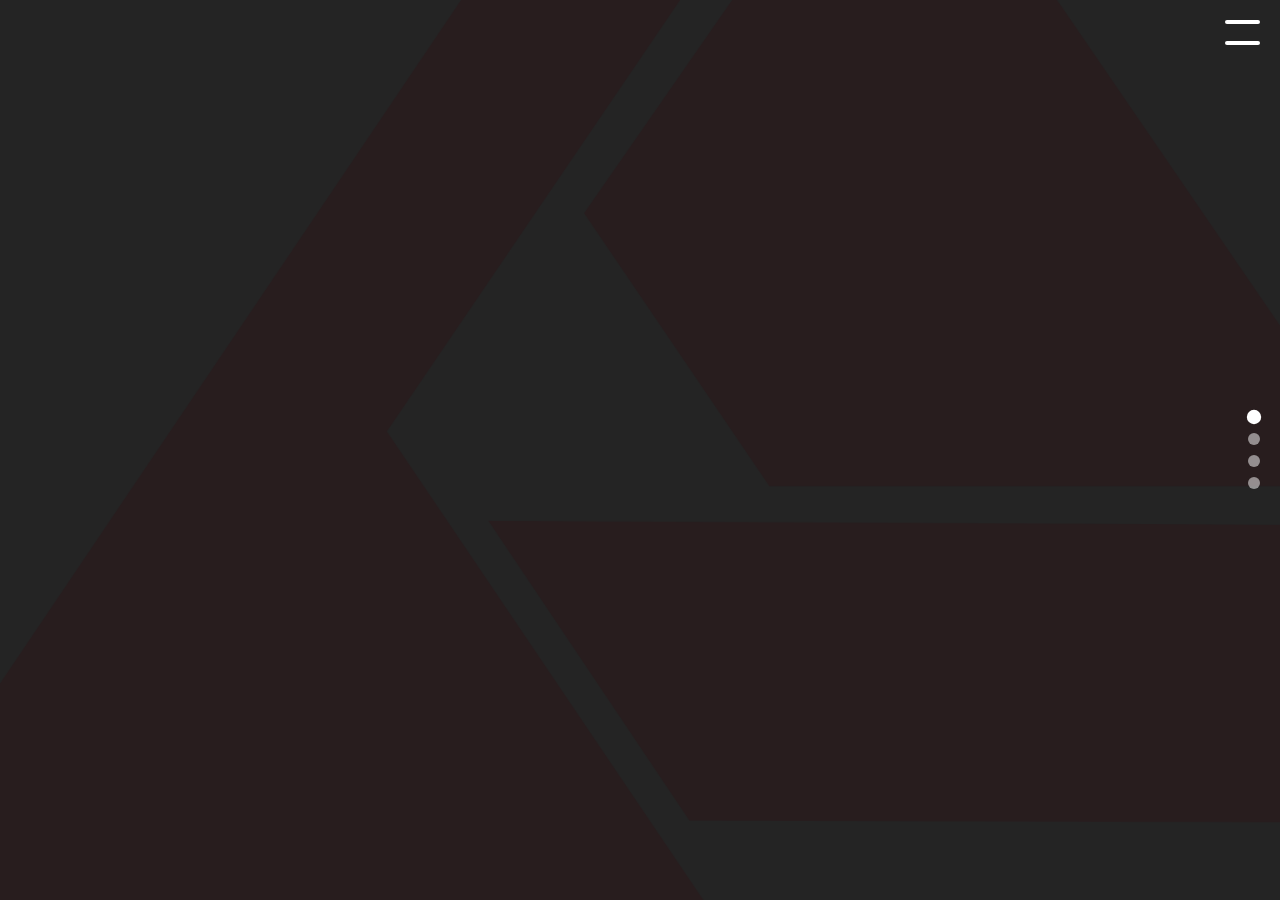
<file: index.html>
<!DOCTYPE html>
<html lang="es">

<head>
  <meta charset="UTF-8" />
  <meta name="viewport" content="width=device-width, initial-scale=1.0" />
  <title>Mi portafolio</title>
  <link href="librerias/css/bootstrap.min.css" rel="stylesheet">
  <link href="https://fonts.googleapis.com/css2?family=Montserrat:ital,wght@0,100..900;1,100..900&display=swap"
    rel="stylesheet">
  <link rel="stylesheet" href="style.css">
  <link rel="stylesheet" href="css propio/stylelanding.css">
</head>

<body>
  <!-- Navegación de puntos -->
  <div class="scroll-dots">
    <div class="scroll-dot active" data-section="inicio"></div>
    <div class="scroll-dot" data-section="sobre-mi"></div> <!-- ← corregido -->
    <div class="scroll-dot" data-section="proyectos"></div>
    <div class="scroll-dot" data-section="contacto"></div>
  </div>

  <!-- Contenedor principal con scroll snap -->
  <div class="scroll-container" id="scrollContainer">

    <!-- Botón hamburguesa -->
    <div class="menu-btn" id="menu-btn">
      <span></span>
      <span></span>
    </div>

    <!-- Menú lateral -->
    <nav class="menu" id="menu">
      <a href="index.html">Inicio</a>
      <a href="videos.html">Videos</a>
      <a href="galeria.html">galeria</a>
    </nav>

    <!-- Sección 1 para texto e imagen -->
    <section id="inicio" class="section-fade-in">
      <div class="section-content hero" id="Inicio">
        <div class="container">
          <div class="row align-items-center">

            <!-- Texto -->
            <div class="col hero-text fade-in-left">
              <h1><strong>Productor Multimedia</strong></h1>
              <h2>David Guerrero</h2>
              <p><em>"Productor multimedia en constante aprendizaje."</em></p>

              <!-- Botones -->
              <div class="mt-4">
                <a href="#proyectos" class="btn btn-outline-light btn-lg me-2">Ver proyectos</a>
                <a href="#contacto" class="btn btn-danger btn-lg">Contáctame</a>
              </div>
            </div>

            <!-- Imagen -->
            <div class="col hero-image fade-in-right">
              <img src="imagenes/david guerrero.jpg" alt="Foto de David Guerrero">
            </div>
          </div>
        </div>
      </div>
    </section>

    <!---seccion sobre mi-->
    <section id="sobre-mi" class="section-fade-in">
      <div class="section-content">
        <section class="about" id="sobre-mi">
          <div class="container my-5">
            <div class="row p-4 pb-0 pe-lg-0 pt-lg-5 align-items-center rounded-3 shadow-lg">
              <div class="col-lg-7 p-3 p-lg-5 pt-lg-3">
                <h1 class="display-4 fw-bold lh-1 text-white">Sobre mí</h1>
                <p class="lead text-light">"Con enfoque hacia el aprendizaje y desarrollo
                  personal busco comprender y generar un impacto
                  con la capacidad de aprender nuevas habilidades
                  mientras disfruto de generar contenidos audiovisuales
                  que pueda disfrutar yo y los demás".</p>
                <div class="d-grid gap-2 d-md-flex justify-content-md-start mb-4 mb-lg-3">
                  <button type="button" class="btn btn-rojo-oscuro btn-lg px-4 me-md-2 fw-bold">Contáctame</button>
                </div>
              </div>
              <div class="col-lg-4 offset-lg-1 p-0 overflow-hidden shadow-lg">
                <img class="rounded-lg-3" src="imagenes/logo personalt.png" alt="Imagen representativa" width="720">
              </div>
            </div>
          </div>
        </section>
      </div>
    </section>

    <!---seccion 3 proyectos mios--->
    <section id="proyectos" class="section-fade-in">
      <div class="section-content">
        <div class="proyectos">
          <section class="carrusel">
            <div class="card text-center">
              <div class="card-header bg-dark text-white">
                Uno de mis proyectos
              </div>
              <div class="card-body bg-dark">
                <div id="carouselExampleAutoplaying" class="carousel slide" data-bs-ride="carousel">
                  <div class="carousel-inner">
                    <div class="carousel-item active">
                      <img src="copia overlay/overlay twich full.jpg" class="d-block w-100" alt="...">
                    </div>
                    <div class="carousel-item">
                      <img src="copia overlay/Starting-soon.png" class="d-block w-100" alt="...">
                    </div>
                    <div class="carousel-item">
                      <img src="copia overlay/stream-ending.png" class="d-block w-100" alt="...">
                    </div>
                    <div class="carousel-item">
                      <img src="copia overlay/Marco-Overlay-Gameplay.png" class="d-block w-100" alt="...">
                    </div>
                    <div class="carousel-item">
                      <video class="d-block w-100" autoplay loop muted playsinline>
                        <source src="videos/LOGOS.webm" type="video/webm">
                      </video>
                    </div>
                    <div class="carousel-item">
                      <video class="d-block w-100" autoplay loop muted playsinline>
                        <source src="videos/WebCam.webm" type="video/webm">
                      </video>
                    </div>
                  </div>

                  <!-- Controles -->
                  <button class="carousel-control-prev" type="button" data-bs-target="#carouselExampleAutoplaying"
                    data-bs-slide="prev">
                    <span class="carousel-control-prev-icon" aria-hidden="true"></span>
                    <span class="visually-hidden">Previous</span>
                  </button>
                  <button class="carousel-control-next" type="button" data-bs-target="#carouselExampleAutoplaying"
                    data-bs-slide="next">
                    <span class="carousel-control-next-icon" aria-hidden="true"></span>
                    <span class="visually-hidden">Next</span>
                  </button>
                </div>
              </div>
              <div class="card-footer bg-dark text-white">
                Galería de Overlays <br><br>

                <a href="videos.html"><button type="button" class="btn btn-outline-light">Ver más proyectos</button></a>
              </div>
            </div>
          </section>
        </div>
      </div>
    </section>

<!-- Formulario de contacto -->
<section id="contacto" class="section-fade-in">
  <div class="section-content mb-5">
    <h2 class="text-center mb-4 text-light">Contáctame</h2>
    
    <form action="https://formsubmit.co/daguers64@tutamail.com" method="POST" class="p-4 rounded bg-dark">
      
      <div class="mb-3">
        <input type="text" class="form-control" id="nombre" name="nombre" placeholder="Nombre" required>
      </div>

      <div class="mb-3">
        <input type="email" class="form-control" id="email" name="email" placeholder="Correo" required>
      </div>

      <div class="mb-3">
        <textarea class="form-control" id="mensaje" name="mensaje" rows="4" placeholder="Mensaje" required></textarea>
      </div>

      <button type="submit" class="btn btn-danger w-100 rounded-3">Enviar</button>

      <p id="respuesta" class="mt-3 text-center text-light"></p>

      <!-- Campos ocultos -->
      <input type="hidden" name="_captcha" value="false">
      <input type="text" name="_honey" style="display:none">

    </form>
  </div>
</section>






  <!-- Footer -->
  <section class="footer" id="footers">
    <footer>
      <div class="container">
        <footer class="py-5">
          <div class="row">
            <div class="col-6 col-md-2 mb-3">
              <h5>Secciones</h5>
              <ul class="nav flex-column">
                <li class="nav-item mb-2"><a href="index.html" class="nav-link p-0">Inicio</a></li>
                <li class="nav-item mb-2"><a href="videos.html" class="nav-link p-0">Videos</a></li>
                <li class="nav-item mb-2"><a href="galeria.html" class="nav-link p-0">Galeria</a></li>
              </ul>
            </div>


          </div>
          <div class="d-flex flex-column flex-sm-row justify-content-between py-4 my-4 border-top">
            <p>© 2025 David Leonardo Guerrero. Todos los derechos reservados.</p>
            <ul class="list-unstyled d-flex">
              <li class="ms-3"><a class="link-body-emphasis" href="#" aria-label="Instagram"><i class="bi bi-instagram"></i></a></li>
              <li class="ms-3"><a class="link-body-emphasis" href="#" aria-label="Facebook"><i class="bi bi-facebook"></i></a></li>
            </ul>
          </div>
        </footer>
      </div>
    </footer>
  </section>

    <!---script del formulario-->
    <script src="archivos js/formularios.js"></script>
    <!--script chat gpt que arregla el carrusel-->
    <script src="https://cdn.jsdelivr.net/npm/bootstrap@5.3.3/dist/js/bootstrap.bundle.min.js"></script>
    <script src="archivos js/hamburguesa.js"></script>
    <script src="archivos js/scroll.js"></script>

</body>

</html>
</file>
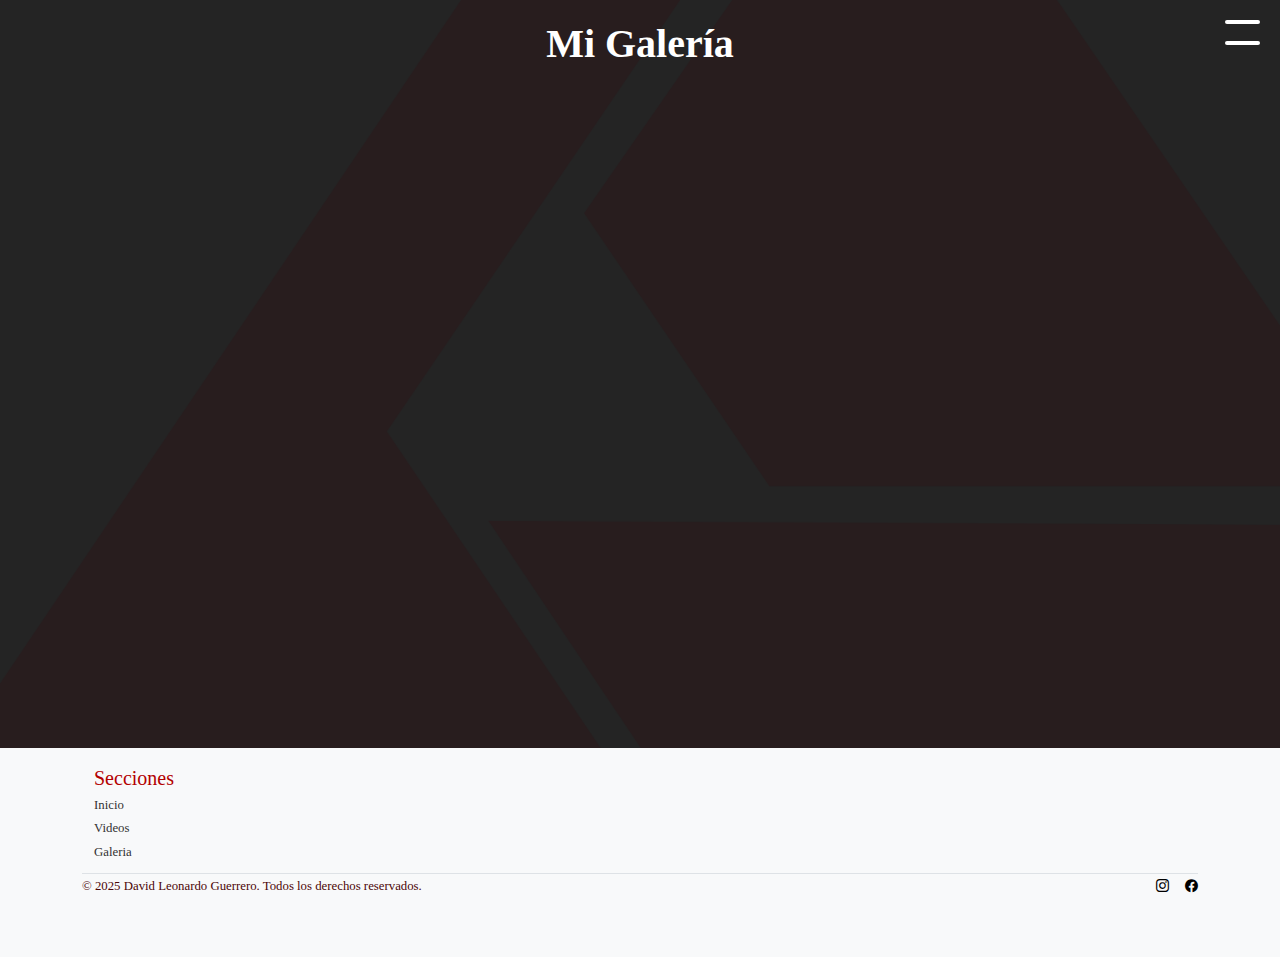
<file: galeria.html>
<!DOCTYPE html>
<html lang="es">
<head>
  <meta charset="UTF-8">
  <meta name="viewport" content="width=device-width, initial-scale=1.0">
  <title>Galería - Portafolio</title>
  <!-- Bootstrap CSS -->
<link href="https://cdn.jsdelivr.net/npm/bootstrap@5.3.2/dist/css/bootstrap.min.css" rel="stylesheet">
<link rel="stylesheet" href="https://cdn.jsdelivr.net/npm/bootstrap-icons/font/bootstrap-icons.css">

<!-- Tu CSS personalizado (va al final) -->
<link rel="stylesheet" href="css propio/galeria.css">

</head>
<body>
  
    <!-- Contenedor principal con scroll snap -->
  <div class="scroll-container" id="scrollContainer">

    <!-- Botón hamburguesa -->
    <div class="menu-btn" id="menu-btn">
      <span></span>
      <span></span>
    </div>

    <!-- Menú lateral -->
    <nav class="menu" id="menu">
      <a href="portafolio web.html">Inicio</a>
      <a href="videos.html">Videos</a>
      <a href="galeria.html">galeria</a>
    </nav>


  <h1>Mi Galería</h1>

  <!-- Galería -->
  <section class="galeria">
    <div class="card">
      <img src="imagenes/conejos.webp" alt="Proyecto 1">
      <p>Conejos</p>
    </div>
    <div class="card">
      <img src="imagenes/planta1.webp" alt="Proyecto 2">
      <p>helecho</p>
    </div>
    <div class="card">
      <img src="imagenes/planta2.webp" alt="Proyecto 3">
      <p>abultion o farolito chino</p>
    </div>
    <div class="card">
      <img src="imagenes/planta3.webp" alt="Proyecto 4">
      <p>Bugambil</p>
    </div>
    <div class="card">
      <img src="imagenes/planta4.webp" alt="Proyecto 5">
      <p>Dalia</p>
    </div>
    <div class="card">
      <img src="imagenes/paisaje1.webp" alt="Proyecto 6">
      <p>Paisaje</p>
    </div>
  </section>

<!-- Footer -->
  <section class="footer" id="footers">
    <footer>
      <div class="container">
        <footer class="py-5">
          <div class="row">
            <div class="col-6 col-md-2 mb-3">
              <h5>Secciones</h5>
              <ul class="nav flex-column">
                <li class="nav-item mb-2"><a href="portafolio web.html" class="nav-link p-0">Inicio</a></li>
                <li class="nav-item mb-2"><a href="videos.html" class="nav-link p-0">Videos</a></li>
                <li class="nav-item mb-2"><a href="galeria.html" class="nav-link p-0">Galeria</a></li>
              </ul>
            </div>


          </div>
          <div class="d-flex flex-column flex-sm-row justify-content-between py-4 my-4 border-top">
            <p>© 2025 David Leonardo Guerrero. Todos los derechos reservados.</p>
            <ul class="list-unstyled d-flex">
              <li class="ms-3"><a class="link-body-emphasis" href="#" aria-label="Instagram"><i class="bi bi-instagram"></i></a></li>
              <li class="ms-3"><a class="link-body-emphasis" href="#" aria-label="Facebook"><i class="bi bi-facebook"></i></a></li>
            </ul>
          </div>
        </footer>
      </div>
    </footer>
  </section>

  <!-- Bootstrap JS -->
  <script src="https://cdn.jsdelivr.net/npm/bootstrap@5.3.2/dist/js/bootstrap.bundle.min.js"></script>
  <script src="archivos js/hamburguesa.js"></script>
</body>
</html>
</file>
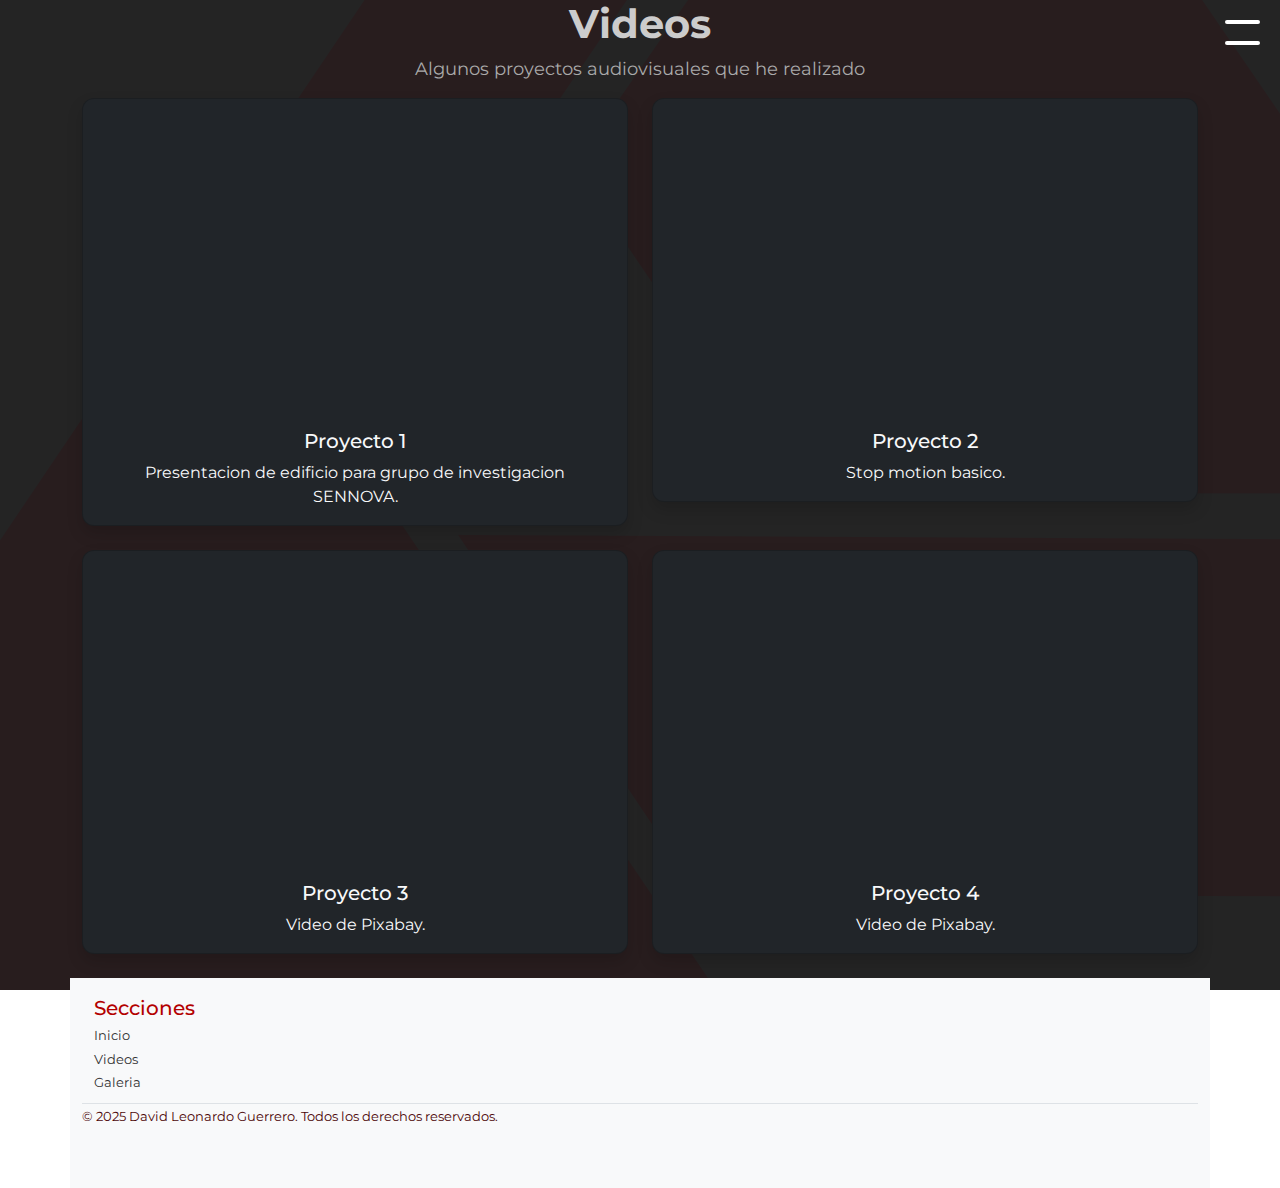
<file: videos.html>
<!DOCTYPE html>
<html lang="es">

<head>
  <meta charset="UTF-8">
  <meta name="viewport" content="width=device-width, initial-scale=1.0">
  <title>Mis Videos</title>
  <link href="librerias/css/bootstrap.min.css" rel="stylesheet">
  <link href="https://fonts.googleapis.com/css2?family=Montserrat:wght@400;700&display=swap" rel="stylesheet">
  <link rel="stylesheet" href="css propio/csspvi.css">
</head>

<body>

  <!-- Contenedor principal con scroll snap -->
  <div class="scroll-container" id="scrollContainer">

    <!-- Botón hamburguesa -->
    <div class="menu-btn" id="menu-btn">
      <span></span>
      <span></span>
    </div>

    <!-- Menú lateral -->
    <nav class="menu" id="menu">
      <a href="index.html">Inicio</a>
      <a href="videos.html">Videos</a>
      <a href="galeria.html">galeria</a>
    </nav>


    <!-- Sección de Videos -->
    <section class="videos">
      <div class="container text-center">
        <h2 class="titulo-seccion">Videos</h2>
        <p class="subtitulo">Algunos proyectos audiovisuales que he realizado</p>

        <div class="row">
          <!-- Video 1 (YouTube) -->
          <div class="col-md-6 mb-4">
            <div class="card bg-dark text-light shadow video-card">
              <!-- Reemplazamos <video> por <iframe> -->
              <div class="ratio ratio-16x9 rounded-top">
                <iframe width="560" height="315" src="https://www.youtube.com/embed/lYBeBzCTAHQ?si=iut2ys8BARvzU-Sn"
                  title="YouTube video player" frameborder="0"
                  allow="accelerometer; autoplay; clipboard-write; encrypted-media; gyroscope; picture-in-picture; web-share"
                  referrerpolicy="strict-origin-when-cross-origin" allowfullscreen></iframe>
              </div>
              <div class="card-body">
                <h5 class="card-title">Proyecto 1</h5>
                <p class="card-text">Presentacion de edificio para grupo de investigacion SENNOVA.</p>
              </div>
            </div>
          </div>

          <!-- Video 2 (YouTube) -->
          <div class="col-md-6 mb-4">
            <div class="card bg-dark text-light shadow video-card">
              <!-- Reemplazamos <video> por <iframe> -->
              <div class="ratio ratio-16x9 rounded-top">
                <iframe width="560" height="315" src="https://www.youtube.com/embed/JAG6LKeOUfQ?si=5KZqvAjqQSCAptjp"
                  title="YouTube video player" frameborder="0"
                  allow="accelerometer; autoplay; clipboard-write; encrypted-media; gyroscope; picture-in-picture; web-share"
                  referrerpolicy="strict-origin-when-cross-origin" allowfullscreen></iframe>
              </div>
              <div class="card-body">
                <h5 class="card-title">Proyecto 2</h5>
                <p class="card-text">Stop motion basico.</p>
              </div>
            </div>
          </div>

          <!-- Video 2 (YouTube) -->
          <div class="col-md-6 mb-4">
            <div class="card bg-dark text-light shadow video-card">
              <!-- Reemplazamos <video> por <iframe> -->
              <div class="ratio ratio-16x9 rounded-top">
                <iframe width="560" height="315" src="https://www.youtube.com/embed/1k74_0Ou6AE?si=uXOjeh14nsTg3_vS"
                  title="YouTube video player" frameborder="0"
                  allow="accelerometer; autoplay; clipboard-write; encrypted-media; gyroscope; picture-in-picture; web-share"
                  referrerpolicy="strict-origin-when-cross-origin" allowfullscreen></iframe>
              </div>
              <div class="card-body">
                <h5 class="card-title">Proyecto 3</h5>
                <p class="card-text">Video de Pixabay.</p>
              </div>
            </div>
          </div>

          <!-- Video 2 (YouTube) -->
          <div class="col-md-6 mb-4">
            <div class="card bg-dark text-light shadow video-card">
              <!-- Reemplazamos <video> por <iframe> -->
              <div class="ratio ratio-16x9 rounded-top">
                <iframe width="560" height="315" src="https://www.youtube.com/embed/wUBBlvjulGg?si=B1P0TYQZluD9O6qb"
                  title="YouTube video player" frameborder="0"
                  allow="accelerometer; autoplay; clipboard-write; encrypted-media; gyroscope; picture-in-picture; web-share"
                  referrerpolicy="strict-origin-when-cross-origin" allowfullscreen></iframe>
              </div>
              <div class="card-body">
                <h5 class="card-title">Proyecto 4</h5>
                <p class="card-text">Video de Pixabay.</p>
              </div>
            </div>
          </div>


    <!-- Footer -->
    <section class="footer" id="footers">
      <footer>
        <div class="container">
          <footer class="py-5">
            <div class="row">
              <div class="col-6 col-md-2 mb-3">
                <h5>Secciones</h5>
                <ul class="nav flex-column">
                  <li class="nav-item mb-2"><a href="index.html" class="nav-link p-0">Inicio</a></li>
                  <li class="nav-item mb-2"><a href="videos.html" class="nav-link p-0">Videos</a></li>
                  <li class="nav-item mb-2"><a href="galeria.html" class="nav-link p-0">Galeria</a></li>
                </ul>
              </div>


            </div>
            <div class="d-flex flex-column flex-sm-row justify-content-between py-4 my-4 border-top">
              <p>© 2025 David Leonardo Guerrero. Todos los derechos reservados.</p>
              <ul class="list-unstyled d-flex">
                <li class="ms-3"><a class="link-body-emphasis" href="#" aria-label="Instagram"><i
                      class="bi bi-instagram"></i></a></li>
                <li class="ms-3"><a class="link-body-emphasis" href="#" aria-label="Facebook"><i
                      class="bi bi-facebook"></i></a></li>
              </ul>
            </div>
          </footer>
        </div>
      </footer>
    </section>

    <script src="https://cdn.jsdelivr.net/npm/bootstrap@5.3.3/dist/js/bootstrap.bundle.min.js"></script>
    <script src="archivos js/hamburguesa.js"></script>
</body>


</html>
</file>
<file: style.css>
body {
  overflow-y: auto;  /* deja que JS maneje el movimiento */
  scrollbar-width: none; /* Firefox */
}

body::-webkit-scrollbar {
  display: none; /* Chrome, Safari, Edge */
}


body{
   background-color: #242424;
}

@media (max-width: 768px) {
  main {
    flex-direction: column;
    text-align: center;
  }

  .imagen1 {
    margin-top: 2rem;
  }
}

* {
  margin: 0;
  padding: 0;
  /*box-sizing: border-box;*/
  font-family: 'Montserrat', sans-serif;
 
}

/*prueba scrool web*/


/*css de la hamburguesa*/

/* Botón hamburguesa */
.menu-btn {
  position: fixed;
  top: 20px;
  right: 20px;
  width: 35px;
  height: 25px;
  display: flex;
  flex-direction: column;
  justify-content: space-between;
  cursor: pointer;
  z-index: 1000;
}

.menu-btn span {
  display: block;
  height: 4px;
  width: 100%;
  background: white;
  border-radius: 2px;
  transition: 0.4s;
}

/* Animación de X */
.menu-btn.active span:nth-child(1) {
  transform: rotate(45deg) translate(6px, 6px);
}

.menu-btn.active span:nth-child(2) {
  transform: rotate(-45deg) translate(6px, -6px);
}

/* Menú lateral */
.menu {
  position: fixed;
  top: 60px;       /* baja un poco desde arriba */
  right: 20px;     /* separado del borde derecho */
  width: 180px;    /* ancho del cuadro */
  background: #fff;
  border-radius: 12px; /* bordes redondeados */
  box-shadow: 0 4px 12px rgba(0,0,0,0.2);
  padding: 1rem;
  display: flex;
  flex-direction: column;
  gap: 0.8rem;
  opacity: 0;
  pointer-events: none;
  transform: translateY(-10px);
  transition: all 0.3s ease-in-out;
  z-index: 999;
}

.menu.show {
  opacity: 1;
  pointer-events: auto;
  transform: translateY(0); /* efecto suave al aparecer */
}

.menu a {
  color: #333;
  text-decoration: none;
  font-size: 1rem;
  transition: color 0.2s;
}

.menu a:hover {
  color: #4C0708; /* rojo bonito al pasar el mouse */
}

/* cierra hamburguesa*/

section {

  scroll-snap-align: start;
}



/*seccion 1*/

/* ====================== */
/* ESTILOS DE LA SECCIÓN  */
/* ====================== */

.hero {
  background-image: url(imagenes/fondo1.png);
  display: flex;
  justify-content: center;
  padding: 0 20px;
  background-size: cover;
  background-repeat: no-repeat;
  background-position: center;
  min-height: 100vh;
  align-items: center;
}

.container {
  text-align: center;
}

.hero-text {
  max-width: 1000px;
  text-align: left;
  margin-right: 50px;
}

.hero-text h1 {
  font-size: 30pt;
  font-weight: bold;
  color: #ccc;
}

.hero-text h2 {
  font-size: 30pt;
  color: #ccc;
  margin-top: 10px;
}

.hero-text p {
  font-style: italic;
  font-size: 20pt;
  color: #ccc;
  margin-top: 30px;
}

/* Botones */
.hero-text .btn {
  margin-top: 20px;
  font-size: 14pt;
  font-weight: bold;
  border-radius: 8px;
  padding: 12px 28px;
  transition: transform 0.3s ease, background-color 0.3s, box-shadow 0.3s;
}

.hero-text .btn:hover {
  transform: translateY(-3px) scale(1.05);
  background-color: #b71c1c;
  box-shadow: 0 8px 15px rgba(0, 0, 0, 0.3);
}

/* Imagen circular */
.hero-image img {
  width: 400px;
  height: 400px;
  border-radius: 50%;
  object-fit: cover;
  margin-right: 50px;
  box-shadow: 0 8px 25px rgba(0,0,0,0.4);
  transition: transform 0.4s ease;
}

.hero-image img:hover {
  transform: scale(1.05);
}

/* ====================== */
/* ANIMACIONES DE ENTRADA */
/* ====================== */

/* Texto: entra desde la izquierda */
.fade-in-left {
  opacity: 0;
  transform: translateX(-50px);
  animation: fadeInLeft 1s ease forwards;
  animation-delay: 0.2s; /* leve retardo */
}

@keyframes fadeInLeft {
  0% {
    opacity: 0;
    transform: translateX(-50px);
  }
  100% {
    opacity: 1;
    transform: translateX(0);
  }
}

/* Imagen: entra desde la derecha con zoom */
.fade-in-right {
  opacity: 0;
  transform: translateX(50px) scale(0.9);
  animation: fadeInRight 1.2s ease forwards;
  animation-delay: 0.3s;
}

@keyframes fadeInRight {
  to {
    opacity: 1;
    transform: translateX(0) scale(1);
  }
}

/*seccion 2 sobre mi css*/

.about {
  background-image: url(imagenes/fondo2.png);
  background-size: cover;
  background-position: center;
  background-repeat: no-repeat;
  /*padding: 90px 20px;*/
  min-height: 100vh;
}

.container-about {
  max-width: 1200px;          
  margin: 0 auto;      
  display: flex;              
  align-items: center;        
  justify-content: center;    
  gap: 40px;                  
  flex-wrap: wrap;     
  padding-top: 500px;  
}

.about-image img {
  width: 400px;
  height: 400px;
  object-fit: cover;
  margin-left: 80px;
}

.about-text {
  max-width: 600px;          
  font-size: 1rem;           
  text-align: justify;       
  line-height: 1.6;
        
}

.about-text h2 {
  font-size: 50pt;
  font-weight: bold;
  color: #ccc;              
}


/*section 3 proyectos esta seccion usara bostrap*/

.proyectos {
  background-image: url(imagenes/fondo3.png);
  background-size: cover;
  background-position: center;
  background-repeat: no-repeat;
  padding: 90px 20px;
  color: #fff;
  min-height: 100vh;
  background-size: cover;
  background-position: center;
  
}
.carrusel{
  margin: 0% 20% 0% 20%;
}
footer{
  color: aliceblue;
}

.carousel-control-prev,
.carousel-control-next {
  z-index: 5;
}

/* ====== FORMULARIO DE CONTACTO ====== */
#contacto {
  max-width: 700px;
  margin: 0 auto;
}

/* Caja del formulario */
#formContacto {
  background-color: #1e1e1e;
  border: 1px solid #333;
  border-radius: 12px;
  padding: 2rem;
  box-shadow: 0 4px 15px rgba(0, 0, 0, 0.4);
  transition: transform 0.2s ease-in-out;
}

#formContacto:hover {
  transform: translateY(-3px);
}

/* Inputs y textarea */
#formContacto .form-control {
  border-radius: 8px;
  border: 1px solid #555;
  background-color: #fff;
  padding: 0.8rem 1rem;
  font-size: 1rem;
  transition: border-color 0.3s, box-shadow 0.3s;
}

/* Efecto al enfocar */
#formContacto .form-control:focus {
  border-color: #dc3545;
  box-shadow: 0 0 8px rgba(220, 53, 69, 0.5);
}

/* Botón */
#formContacto button {
  background: linear-gradient(90deg, #dc3545, #b02a37);
  border: none;
  font-size: 1.1rem;
  font-weight: bold;
  padding: 0.7rem;
  border-radius: 8px;
  transition: background 0.3s, transform 0.2s;
}

#formContacto button:hover {
  background: linear-gradient(90deg, #e63946, #a71d2a);
  transform: scale(1.03);
}

/* Footer súper compacto */
.footer {
  padding: 10px 0 !important;   /* menos espacio arriba/abajo */
  font-size: 0.8rem;            /* texto más pequeño */
  line-height: 1.2;             /* menos separación entre líneas */
  color: #ccc;
}

.footer .row {
  margin: 0 !important;         /* eliminamos márgenes de las filas */
}

.footer .col-6,
.footer .col-md-2,
.footer .col-md-5 {
  margin-bottom: 0 !important;  /* quitamos separación extra */
}

.footer .py-5 {
  padding-top: 0.5rem !important;
  padding-bottom: 0.5rem !important;
}

.footer .my-4 {
  margin-top: 0.3rem !important;
  margin-bottom: 0.3rem !important;
}

.footer .border-top {
  margin-top: 5px !important;
  padding-top: 5px !important;
}

/* Footer personalizado */
.footer {
  background-color: #f8f9fa;
  color: #333;
}

.footer h5 {
  color: #b30000; /* rojo */
}

.footer a {
  color: #333;
  text-decoration: none;
}

.footer a:hover {
  color: #b30000;
}

/* Evita que el footer ocupe toda la pantalla */
.footer {
  min-height: auto !important;
  height: auto !important;
  display: block !important;
  align-items: unset !important;
  text-align: left !important;
}
.footer p{
  color: #4C0708;
}



.btn-rojo-oscuro {
  background-color: #dc3545; /* Rojo oscuro */
  color: white;
  border: none;
}

.btn-rojo-oscuro:hover {
  background-color: #a30000; /* Un rojo oscuro un poco más claro para el hover */

}
</file>
<file: css propio/stylelanding.css>
html, body {
  margin: 0;
  padding: 0;
  height: 100%;
  overflow-x: hidden;
  scroll-behavior: smooth;
  border: none; /* elimina cualquier línea rara */
}

/* Contenedor principal con scroll snap */
.scroll-container {
  height: 100dvh; /* evita problemas con barras del navegador */
  overflow-y: auto;
  scroll-snap-type: y mandatory;
  overscroll-behavior-y: contain;
  scroll-behavior: smooth;
}

/* Cada sección ocupa toda la pantalla */
#scrollContainer > section {
  min-height: 100dvh;
  height: 100dvh;
  display: flex;
  align-items: center;
;
  scroll-snap-align: start;
}

/* Animación de entrada */
.section-fade-in {
  opacity: 0;
  transform: translateY(50px);
  transition: all 0.8s ease-in-out;
}

.section-fade-in.visible {
  opacity: 1;
  transform: translateY(0);
}

/* Navegación de puntos */
.scroll-dots {
  position: fixed;
  right: 20px;
  top: 50%;
  transform: translateY(-50%);
  z-index: 1000;
  display: flex;
  flex-direction: column;
  gap: 10px;
}

.scroll-dot {
  width: 12px;
  height: 12px;
  border-radius: 50%;
  background: rgba(255, 255, 255, 0.5);
  cursor: pointer;
  transition: all 0.3s ease;
}

.scroll-dot.active {
  background: white;
  transform: scale(1.2);
}

/* Ajustes del contenido dentro de las secciones */
.section-content {
  width: 100%;
  max-width: none; /* ya no hay límite de 1200px */
  padding: 2rem;
}


.footer .section-content,
.footer .container {
  max-width: 900px;
  margin: 0 auto;
  width: 100%;
  padding-left: 16px;
  padding-right: 16px;
}
</file>
<file: css propio/galeria.css>
/* Estilo general */
body {
  font-family: 'Montserrat', Bold;
  margin: 0;
  background-image: url(imagenes/fondo1.png);
}

body {
  background: url("../imagenes/fondo1.png") no-repeat center center fixed;
  background-size: cover;
}


h1 {
  font-family: 'Montserrat';
  text-align: center;
  color: white; /* rojo */
  padding: 20px;
  font-weight: bold;
}

/* Galería */
.galeria {
  display: grid;
  grid-template-columns: repeat(auto-fit, minmax(300px, 1fr)); /* más grandes */
  gap: 20px;
  max-width: 1200px;
  margin: 0 auto;
  padding: 20px;
}



/* Tarjetas */
.card {
  background: #fff;
  border-radius: 8px;
  border-color: #4C0708;
  box-shadow: 0 2px 8px rgba(0,0,0,0.1);
  overflow: hidden;
  transition: transform 0.2s;

  /* Animación inicial */
  opacity: 0;
  animation: fadeInUp 0.8s ease forwards;
}

/* Hover sutil */
.card:hover {
  transform: scale(1.02);
}

/* Imágenes */
.card img {
  width: 100%;
  height: auto;
  display: block;
}

/* Texto */
.card p {
  margin: 0;
  padding: 10px;
  color: #000; /* negro */
  font-weight: bold;
  text-align: center;
  font-family: 'Montserrat';
}

/* Animación de entrada */
@keyframes fadeInUp {
  0% {
    opacity: 0;
    transform: translateY(30px);
  }
  100% {
    opacity: 1;
    transform: translateY(0);
  }
}

/* Cascada de entrada */
.card:nth-child(1) { animation-delay: 0.2s; }
.card:nth-child(2) { animation-delay: 0.4s; }
.card:nth-child(3) { animation-delay: 0.6s; }
.card:nth-child(4) { animation-delay: 0.8s; }
.card:nth-child(5) { animation-delay: 1s; }
.card:nth-child(6) { animation-delay: 1.2s; }

/* Footer súper compacto */
.footer {
  padding: 10px 0 !important;   /* menos espacio arriba/abajo */
  font-size: 0.8rem;            /* texto más pequeño */
  line-height: 1.2;             /* menos separación entre líneas */
  color: #ccc;
}

.footer .row {
  margin: 0 !important;         /* eliminamos márgenes de las filas */
}

.footer .col-6,
.footer .col-md-2,
.footer .col-md-5 {
  margin-bottom: 0 !important;  /* quitamos separación extra */
}

.footer .py-5 {
  padding-top: 0.5rem !important;
  padding-bottom: 0.5rem !important;
}

.footer .my-4 {
  margin-top: 0.3rem !important;
  margin-bottom: 0.3rem !important;
}

.footer .border-top {
  margin-top: 5px !important;
  padding-top: 5px !important;
}

/* Footer personalizado */
.footer {
  background-color: #f8f9fa;
  color: #333;
}

.footer h5 {
  color: #b30000; /* rojo */
}

.footer a {
  color: #333;
  text-decoration: none;
}

.footer a:hover {
  color: #b30000;
}

/* Evita que el footer ocupe toda la pantalla */
.footer {
  min-height: auto !important;
  height: auto !important;
  display: block !important;
  align-items: unset !important;
  text-align: left !important;
}
.footer p{
  color: #4C0708;
}


.card img {
  width: 100%;
  height: 250px; /* puedes ajustar el alto a tu gusto */
  object-fit: cover; /* recorta la imagen para que encaje */
  display: block;
}

/* Imágenes con zoom al pasar el mouse */
.card img {
  width: 100%;
  height: 250px; /* altura uniforme */
  object-fit: cover;
  display: block;
  transition: transform 0.4s ease; /* transición suave */
}

.card img:hover {
  transform: scale(1.1); /* zoom */
}





/*css de la hamburguesa*/

/* Botón hamburguesa */
.menu-btn {
  position: fixed;
  top: 20px;
  right: 20px;
  width: 35px;
  height: 25px;
  display: flex;
  flex-direction: column;
  justify-content: space-between;
  cursor: pointer;
  z-index: 1000;
}

.menu-btn span {
  display: block;
  height: 4px;
  width: 100%;
  background: white;
  border-radius: 2px;
  transition: 0.4s;
}

/* Animación de X */
.menu-btn.active span:nth-child(1) {
  transform: rotate(45deg) translate(6px, 6px);
}

.menu-btn.active span:nth-child(2) {
  transform: rotate(-45deg) translate(6px, -6px);
}

/* Menú lateral */
.menu {
  position: fixed;
  top: 60px;       /* baja un poco desde arriba */
  right: 20px;     /* separado del borde derecho */
  width: 180px;    /* ancho del cuadro */
  background: #fff;
  border-radius: 12px; /* bordes redondeados */
  box-shadow: 0 4px 12px rgba(0,0,0,0.2);
  padding: 1rem;
  display: flex;
  flex-direction: column;
  gap: 0.8rem;
  opacity: 0;
  pointer-events: none;
  transform: translateY(-10px);
  transition: all 0.3s ease-in-out;
  z-index: 999;
}

.menu.show {
  opacity: 1;
  pointer-events: auto;
  transform: translateY(0); /* efecto suave al aparecer */
}

.menu a {
  color: #333;
  text-decoration: none;
  font-size: 1rem;
  transition: color 0.2s;
}

.menu a:hover {
  color: #4C0708; /* rojo bonito al pasar el mouse */
}

/* cierra hamburguesa*/




/* Footer súper compacto */
.footer {
  padding: 10px 0 !important;   /* menos espacio arriba/abajo */
  font-size: 0.8rem;            /* texto más pequeño */
  line-height: 1.2;             /* menos separación entre líneas */
}

.footer .row {
  margin: 0 !important;         /* eliminamos márgenes de las filas */
}

.footer .col-6,
.footer .col-md-2,
.footer .col-md-5 {
  margin-bottom: 0 !important;  /* quitamos separación extra */
}

.footer .py-5 {
  padding-top: 0.5rem !important;
  padding-bottom: 0.5rem !important;
}

.footer .my-4 {
  margin-top: 0.3rem !important;
  margin-bottom: 0.3rem !important;
}

.footer .border-top {
  margin-top: 5px !important;
  padding-top: 5px !important;
}
</file>
<file: css propio/csspvi.css>
/*css de la hamburguesa*/

/* Botón hamburguesa */
.menu-btn {
  position: fixed;
  top: 20px;
  right: 20px;
  width: 35px;
  height: 25px;
  display: flex;
  flex-direction: column;
  justify-content: space-between;
  cursor: pointer;
  z-index: 1000;
}

.menu-btn span {
  display: block;
  height: 4px;
  width: 100%;
  background: white;
  border-radius: 2px;
  transition: 0.4s;
}

/* Animación de X */
.menu-btn.active span:nth-child(1) {
  transform: rotate(45deg) translate(6px, 6px);
}

.menu-btn.active span:nth-child(2) {
  transform: rotate(-45deg) translate(6px, -6px);
}

/* Menú lateral */
.menu {
  position: fixed;
  top: 60px;       /* baja un poco desde arriba */
  right: 20px;     /* separado del borde derecho */
  width: 180px;    /* ancho del cuadro */
  background: #fff;
  border-radius: 12px; /* bordes redondeados */
  box-shadow: 0 4px 12px rgba(0,0,0,0.2);
  padding: 1rem;
  display: flex;
  flex-direction: column;
  gap: 0.8rem;
  opacity: 0;
  pointer-events: none;
  transform: translateY(-10px);
  transition: all 0.3s ease-in-out;
  z-index: 999;
}

.menu.show {
  opacity: 1;
  pointer-events: auto;
  transform: translateY(0); /* efecto suave al aparecer */
}

.menu a {
  color: #333;
  text-decoration: none;
  font-size: 1rem;
  transition: color 0.2s;
}

.menu a:hover {
  color: #4C0708; /* rojo bonito al pasar el mouse */
}

/* cierra hamburguesa*/

body {
  background: url("../imagenes/fondo1.png") no-repeat center center fixed;

  font-family: 'Montserrat', sans-serif;
  color: #fff;
}

.titulo-seccion {
  font-size: 2.5rem;
  font-weight: bold;
  color: #ccc;
}

.subtitulo {
  color: #aaa;
  font-size: 1.1rem;
}

.video-card {
  border-radius: 12px;
  overflow: hidden;
  transition: transform 0.3s ease;
}

.video-card:hover {
  transform: translateY(-5px);
}

.video-container video {
  width: 100%;         /* ocupa todo el ancho disponible del contenedor */
  max-width: 800px;    /* tamaño máximo del video */
  height: auto;        /* mantiene la proporción original */
  border-radius: 12px; /* esquinas redondeadas opcional */
  object-fit: cover;   /* recorta para llenar el cuadro sin deformarse */
  box-shadow: 0 8px 20px rgba(0,0,0,0.4);
}

.video-card:hover {
  transform: translateY(-5px);
}

/* ==== Contenedor video con proporción ==== */
.video-wrap {
  flex: 1;                /* ocupa todo el espacio disponible */
  background: #000;
}

.video-wrap video {
  width: 100%;
  height: 100%;
  display: block;
  object-fit: cover;       /* recorta sin deformar */
}

/* Textos */
.video-card h5,
.video-card p {
  margin: 8px 12px;
}

/* Footer súper compacto */
.footer {
  padding: 10px 0 !important;   /* menos espacio arriba/abajo */
  font-size: 0.8rem;            /* texto más pequeño */
  line-height: 1.2;             /* menos separación entre líneas */
  color: #ccc;
}

.footer .row {
  margin: 0 !important;         /* eliminamos márgenes de las filas */
}

.footer .col-6,
.footer .col-md-2,
.footer .col-md-5 {
  margin-bottom: 0 !important;  /* quitamos separación extra */
}

.footer .py-5 {
  padding-top: 0.5rem !important;
  padding-bottom: 0.5rem !important;
}

.footer .my-4 {
  margin-top: 0.3rem !important;
  margin-bottom: 0.3rem !important;
}

.footer .border-top {
  margin-top: 5px !important;
  padding-top: 5px !important;
}

/* Footer personalizado */
.footer {
  background-color: #f8f9fa;
  color: #333;
}

.footer h5 {
  color: #b30000; /* rojo */
}

.footer a {
  color: #333;
  text-decoration: none;
}

.footer a:hover {
  color: #b30000;
}

/* Evita que el footer ocupe toda la pantalla */
.footer {
  min-height: auto !important;
  height: auto !important;
  display: block !important;
  align-items: unset !important;
  text-align: left !important;
}
.footer p{
  color: #4C0708;
}
</file>
